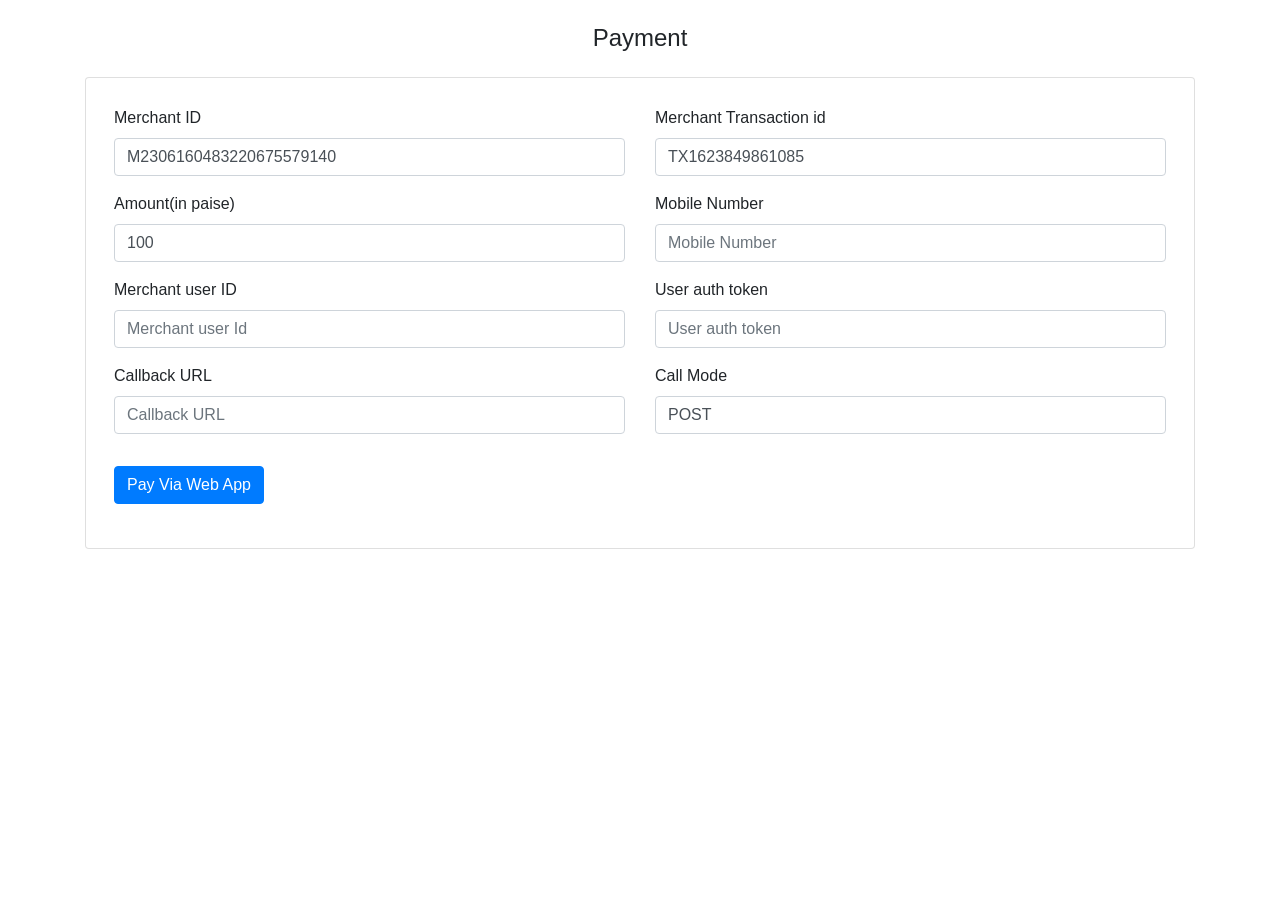
<file: index.html>
<!DOCTYPE html>
<html lang="en">

<head>
    <meta charset="UTF-8">
    <meta http-equiv="X-UA-Compatible" content="IE=edge">
    <meta name="viewport" content="width=device-width, initial-scale=1.0">
    <link rel="stylesheet" href="https://stackpath.bootstrapcdn.com/bootstrap/4.1.0/css/bootstrap.min.css"
        integrity="sha384-9gVQ4dYFwwWSjIDZnLEWnxCjeSWFphJiwGPXr1jddIhOegiu1FwO5qRGvFXOdJZ4" crossorigin="anonymous">
    <title>Demo</title>
</head>

<body>
    <div class="modal notify fade" id="notify-modal" tabindex="-1" role="dialog" aria-labelledby="notify-content"
        aria-hidden="true">
        <div class="modal-dialog" role="document">
            <div class="modal-content">
                <div class="modal-header" id="notify-header">
                    <h7 class="modal-title" id="notify-content"></h7>
                    <button type="button" class="close text-white" data-dismiss="modal" aria-label="Close">
                        <span aria-hidden="true">&times;</span>
                    </button>
                </div>
            </div>
        </div>
    </div>
    <div class="container">
        <h4 class="text-center my-4">Payment</h4>
        <div class="card">
            <div class="card-body mx-2 my-2">
                <form id="payment">
                    <div class="row">
                        <div class="col-xl-6 col-md-12">
                            <div class="form-group">
                                <label for="input1">Merchant ID</label>
                                <input type="text" class="form-control" id="input1" placeholder="Merchant Id"
                                    value="M2306160483220675579140">
                            </div>
                        </div>
                        <div class="col-xl-6 col-md-12">
                            <div class="form-group">
                                <label for="input2">Merchant Transaction id</label>
                                <input type="text" class="form-control" id="input2"
                                    placeholder="Merchant Transaction Id" value="TX1623849861085">
                            </div>
                        </div>
                    </div>
                    <div class="row">
                        <div class="col-xl-6 col-md-12">
                            <div class="form-group">
                                <label for="input3">Amount(in paise)</label>
                                <input type="number" class="form-control" id="input3" placeholder="Amount" value="100">
                            </div>
                        </div>
                        <div class="col-xl-6 col-md-12">
                            <div class="form-group">
                                <label for="input4">Mobile Number</label>
                                <input type="number" class="form-control" id="input4" placeholder="Mobile Number">
                            </div>
                        </div>
                    </div>
                    <div class="row">
                        <div class="col-xl-6 col-md-12">
                            <div class="form-group">
                                <label for="input5">Merchant user ID</label>
                                <input type="text" class="form-control" id="input5" placeholder="Merchant user Id">
                            </div>
                        </div>
                        <div class="col-xl-6 col-md-12">
                            <div class="form-group">
                                <label for="input6">User auth token</label>
                                <input type="text" class="form-control" id="input6" placeholder="User auth token">
                            </div>
                        </div>
                    </div>
                    <div class="row">
                        <div class="col-xl-6 col-md-12">
                            <div class="form-group">
                                <label for="input7">Callback URL</label>
                                <input type="text" class="form-control" id="input7" placeholder="Callback URL">
                            </div>
                        </div>
                        <div class="col-xl-6 col-md-12">
                            <div class="form-group">
                                <label for="input8">Call Mode</label>
                                <input type="text" class="form-control" id="input8" placeholder="Call Mode"
                                    value="POST">
                            </div>
                        </div>
                    </div>
                    <button type="submit" class="btn btn-primary my-3">Pay Via Web App</button>
                </form>
            </div>
        </div>
    </div>
    <div id="userConsent" class="modal hide fade" tabindex="-1" role="dialog" aria-labelledby="myModalLabel"
        aria-hidden="true">
        <div class="modal-dialog modal-dialog-centered" role="document">
            <div class="modal-content">
                <div class="modal-body">
                    Do you want to cancel payment request??
                </div>
                <div class="modal-footer">
                    <button id="no" type="button" class="btn btn-success">No</button>
                    <button id="yes" type="button" class="btn btn-danger">Yes</button>
                </div>
            </div>
        </div>
    </div>
    <!-- jQuery CDN - Slim version (=without AJAX) -->
    <script src="https://code.jquery.com/jquery-3.3.1.slim.min.js"
        integrity="sha384-q8i/X+965DzO0rT7abK41JStQIAqVgRVzpbzo5smXKp4YfRvH+8abtTE1Pi6jizo" crossorigin="anonymous">
    </script>
    <script src="/lib/js/jquery.js"></script>
    <!-- Popper.JS -->
    <script src="https://cdnjs.cloudflare.com/ajax/libs/popper.js/1.14.0/umd/popper.min.js"
        integrity="sha384-cs/chFZiN24E4KMATLdqdvsezGxaGsi4hLGOzlXwp5UZB1LY//20VyM2taTB4QvJ" crossorigin="anonymous">
    </script>
    <!-- Bootstrap JS -->
    <script src="https://stackpath.bootstrapcdn.com/bootstrap/4.1.0/js/bootstrap.min.js"
        integrity="sha384-uefMccjFJAIv6A+rW+L4AHf99KvxDjWSu1z9VI8SKNVmz4sk7buKt/6v9KI65qnm" crossorigin="anonymous">
    </script>
    <script src="/lib/js/pr.js"></script>
</body>

</html>
</file>
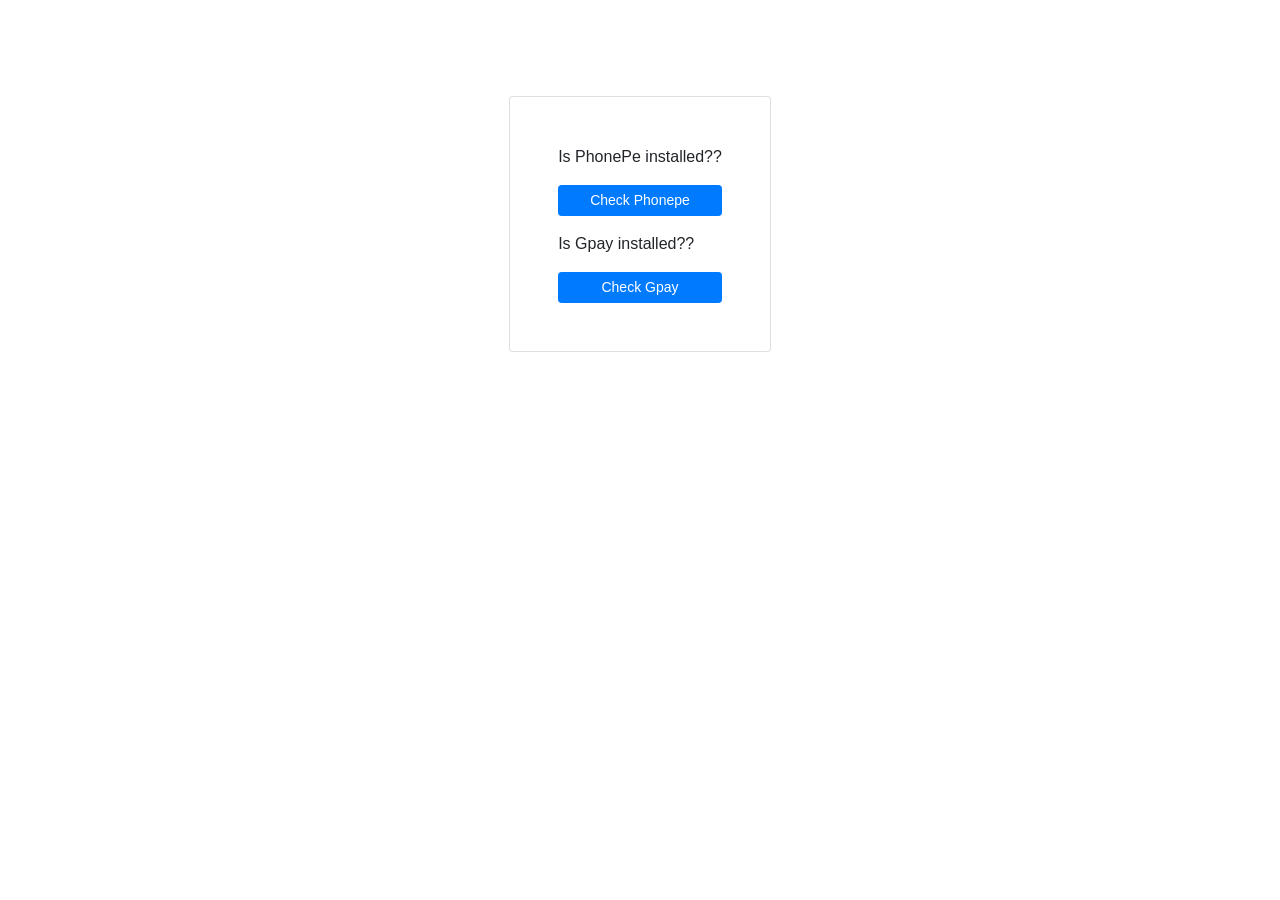
<file: detect/index.html>
<!DOCTYPE html>
<html lang="en">

<head>
    <meta charset="UTF-8">
    <meta http-equiv="X-UA-Compatible" content="IE=edge">
    <meta name="viewport" content="width=device-width, initial-scale=1.0">
    <link rel="stylesheet" href="https://stackpath.bootstrapcdn.com/bootstrap/4.1.0/css/bootstrap.min.css"
        integrity="sha384-9gVQ4dYFwwWSjIDZnLEWnxCjeSWFphJiwGPXr1jddIhOegiu1FwO5qRGvFXOdJZ4" crossorigin="anonymous">
    <title>Detect Web App</title>
</head>

<body>
    <div class="container">
        <div class="d-flex justify-content-center my-5">
            <div class="card my-5">
                <div class="card-body py-5 px-5">
                    <p id="phonepetext">
                        Is PhonePe installed??
                    </p>
                    <button id="phonepe" class="btn btn-primary btn-sm btn-block">Check Phonepe</button>
                    <button id="phonepepay" style="display: none;" class="btn btn-primary btn-sm btn-block my-2">Pay via
                        phonpe app</button>
                    <p class="my-3" id="gpaytext">
                        Is Gpay installed??
                    </p>
                    <button id="gpay" class="btn btn-primary btn-sm btn-block">Check Gpay</button>
                    <button id="gpaypay" style="display: none;" class="btn btn-primary btn-sm btn-block my-2">Pay via
                        gpay app</button>
                </div>
            </div>
        </div>
    </div>
    <!-- jQuery CDN - Slim version (=without AJAX) -->
    <script src="https://code.jquery.com/jquery-3.3.1.slim.min.js"
        integrity="sha384-q8i/X+965DzO0rT7abK41JStQIAqVgRVzpbzo5smXKp4YfRvH+8abtTE1Pi6jizo" crossorigin="anonymous">
    </script>
    <script src="/lib/js/jquery.js"></script>
    <!-- Popper.JS -->
    <script src="https://cdnjs.cloudflare.com/ajax/libs/popper.js/1.14.0/umd/popper.min.js"
        integrity="sha384-cs/chFZiN24E4KMATLdqdvsezGxaGsi4hLGOzlXwp5UZB1LY//20VyM2taTB4QvJ" crossorigin="anonymous">
    </script>
    <!-- Bootstrap JS -->
    <script src="https://stackpath.bootstrapcdn.com/bootstrap/4.1.0/js/bootstrap.min.js"
        integrity="sha384-uefMccjFJAIv6A+rW+L4AHf99KvxDjWSu1z9VI8SKNVmz4sk7buKt/6v9KI65qnm" crossorigin="anonymous">
    </script>
    <script src="/lib/js/prAppLib.js"></script>
    <script>
        $('#phonepe').on('click', () => {
            isPhonepeAppInstalled().then((result) => {
                if (result) {
                    $('#phonepetext').html('<span class="text-success">Phonepe Installed</span>');
                    $('#phonepepay').css("display", "block");
                } else {
                    $('#phonepetext').html('<span class="text-danger">Phonepe Not Installed</span>');
                }
            });
        });
        $('#gpay').on('click', () => {
            isGpayAppInstalled().then((result) => {
                if (result) {
                    $('#gpaytext').html('<span class="text-success">Gpay Installed</span>');
                    $('#gpaypay').css("display", "block");
                } else {
                    $('#gpaytext').html('<span class="text-danger">Gpay Not Installed</span>');
                }
            });
        })
        $('#phonepepay').on('click', () => {
            console.log("here");
            showPhonepe();
        })
        $('#gpaypay').on('click', () => {
            showGpay();
        })
    </script>
</body>

</html>
</file>
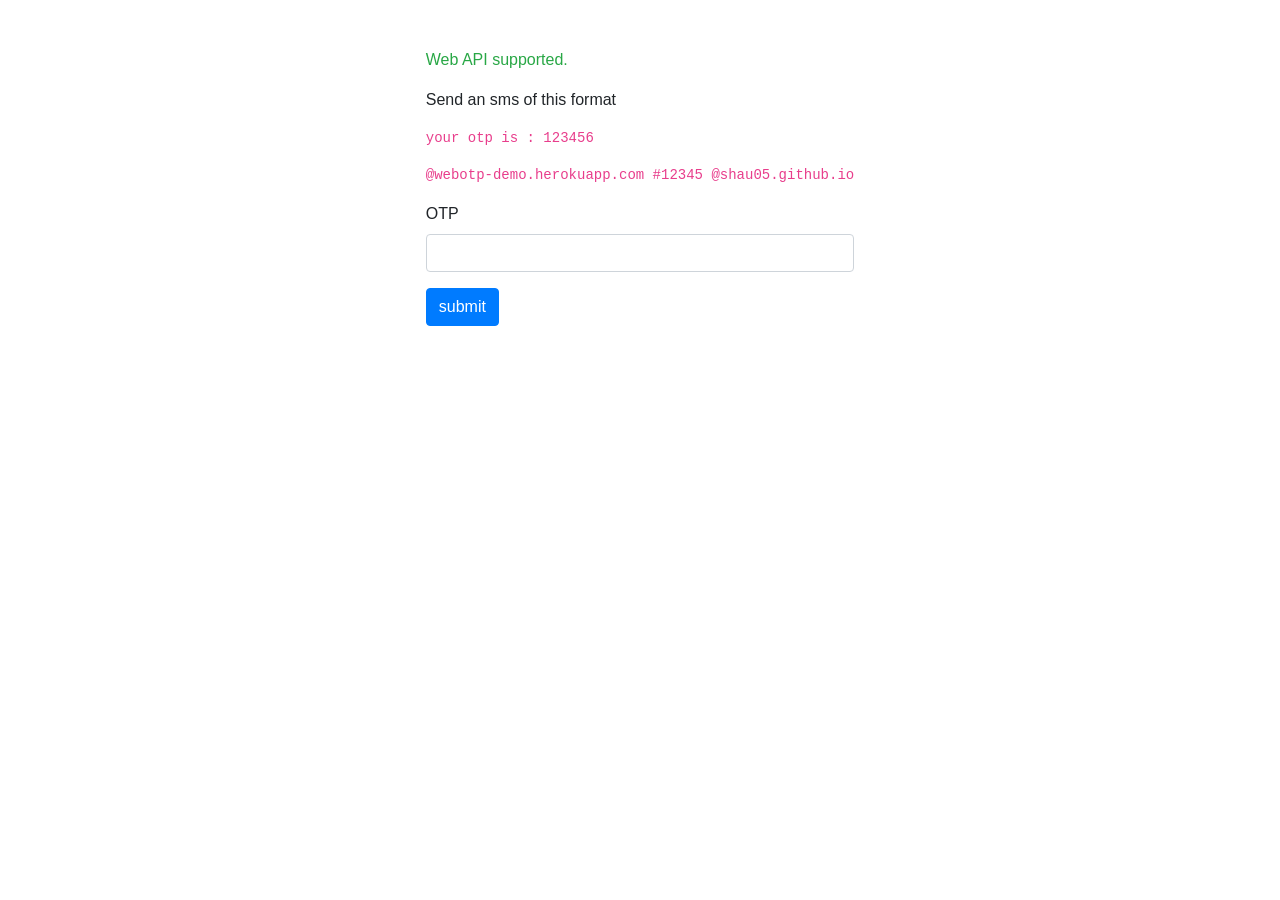
<file: iframe/index.html>
<!DOCTYPE html>
<html lang="en">

<head>
    <meta charset="UTF-8">
    <meta http-equiv="X-UA-Compatible" content="IE=edge">
    <meta name="viewport" content="width=device-width, initial-scale=1.0">
    <link rel="stylesheet" href="https://stackpath.bootstrapcdn.com/bootstrap/4.1.0/css/bootstrap.min.css"
        integrity="sha384-9gVQ4dYFwwWSjIDZnLEWnxCjeSWFphJiwGPXr1jddIhOegiu1FwO5qRGvFXOdJZ4" crossorigin="anonymous">
    <title>Document</title>
</head>

<body>
    <div class="container">
        <div class="d-flex justify-content-center">
            <div class="my-5">
                <div id="supported">

                </div>
                <p class="message">
                    Send an sms of this format
                </p>
                <code class="message">
                    <p>
                        your otp is : 123456
                    </p>
                    <p>
                        @webotp-demo.herokuapp.com #12345 @shau05.github.io
                    </p>
                </code>
                <form id="otp-submit" action="/iframe/success.html">
                    <label for="otp">OTP</label>
                    <input class="form-control" id="otp" autocomplete="one-time-code" required />
                    <button class="btn btn-primary my-3" type="submit">submit</button>
                </form>
            </div>
        </div>
    </div>
    <!-- jQuery CDN - Slim version (=without AJAX) -->
    <script src="https://code.jquery.com/jquery-3.3.1.slim.min.js"
        integrity="sha384-q8i/X+965DzO0rT7abK41JStQIAqVgRVzpbzo5smXKp4YfRvH+8abtTE1Pi6jizo" crossorigin="anonymous">
    </script>
    <script src="/lib/js/jquery.js"></script>
    <!-- Popper.JS -->
    <script src="https://cdnjs.cloudflare.com/ajax/libs/popper.js/1.14.0/umd/popper.min.js"
        integrity="sha384-cs/chFZiN24E4KMATLdqdvsezGxaGsi4hLGOzlXwp5UZB1LY//20VyM2taTB4QvJ" crossorigin="anonymous">
    </script>
    <!-- Bootstrap JS -->
    <script src="https://stackpath.bootstrapcdn.com/bootstrap/4.1.0/js/bootstrap.min.js"
        integrity="sha384-uefMccjFJAIv6A+rW+L4AHf99KvxDjWSu1z9VI8SKNVmz4sk7buKt/6v9KI65qnm" crossorigin="anonymous">
    </script>
    <script>
        if ('OTPCredential' in window) {
            window.addEventListener('DOMContentLoaded', e => {
                $('#supported').html(`<p class="text-success">Web API supported.</p>`);
                const input = document.querySelector('input[autocomplete="one-time-code"]');
                if (!input) return;
                const ac = new AbortController();
                const form = input.closest('form');
                if (form) {
                    form.addEventListener('submit', e => {
                        ac.abort();
                    });
                }
                navigator.credentials.get({
                    otp: {
                        transport: ['sms']
                    },
                    signal: ac.signal
                }).then(otp => {
                    input.value = otp.code;
                    if (form) {
                        window.location.href = "/iframe/success.html";
                    }
                }).catch(err => {
                    console.log(err);
                });
            });
        } else {
            $('.message').css("display", "none");
            $('#supported').html(`<p class="text-danger">Web API not supported.Enter OTP manually</p>`);
        }
    </script>
</body>

</html>
</file>
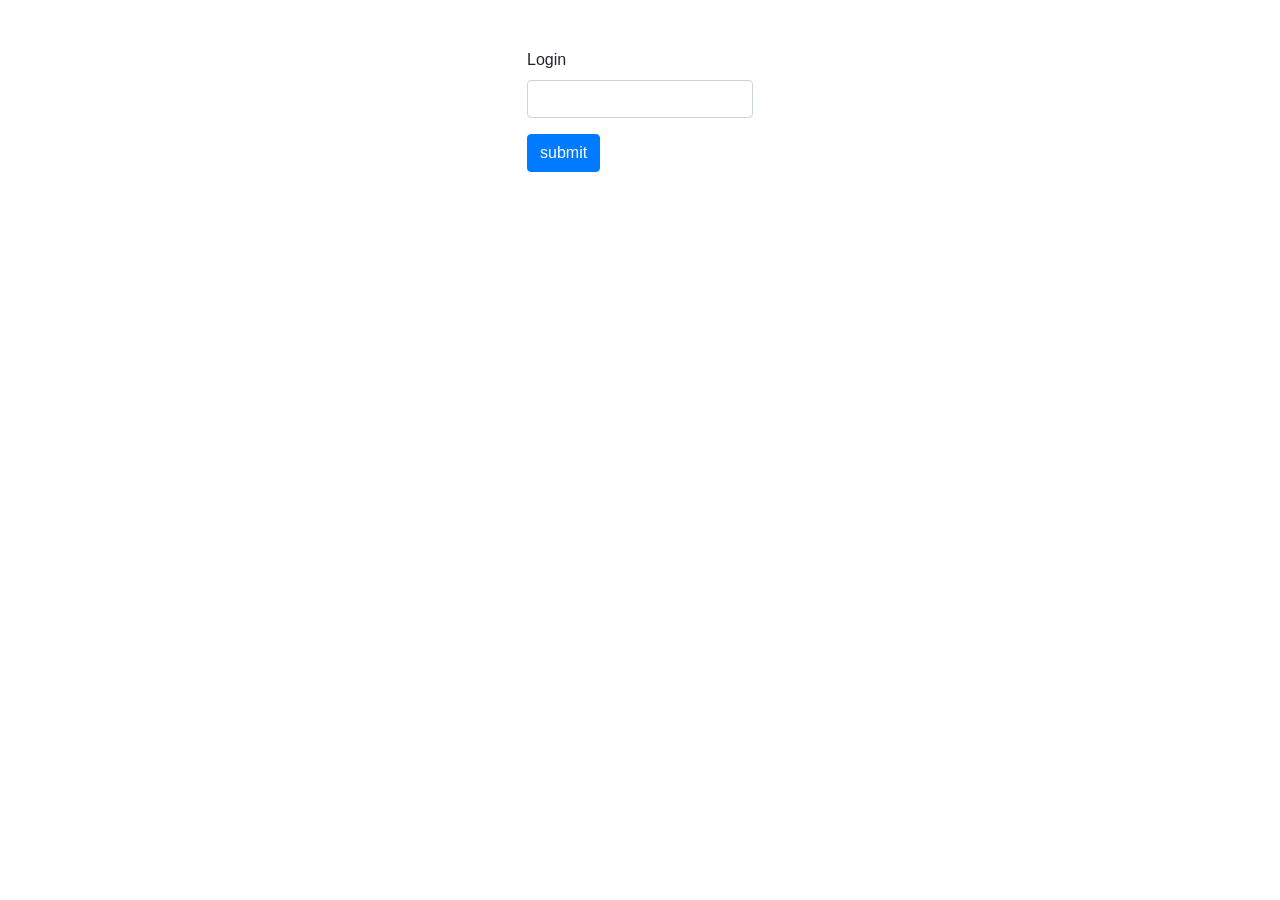
<file: webotp/index.html>
<!DOCTYPE html>
<html lang="en">

<head>
    <meta charset="UTF-8">
    <meta http-equiv="X-UA-Compatible" content="IE=edge">
    <meta name="viewport" content="width=device-width, initial-scale=1.0">
    <link rel="stylesheet" href="https://stackpath.bootstrapcdn.com/bootstrap/4.1.0/css/bootstrap.min.css"
        integrity="sha384-9gVQ4dYFwwWSjIDZnLEWnxCjeSWFphJiwGPXr1jddIhOegiu1FwO5qRGvFXOdJZ4" crossorigin="anonymous">
    <title>Document</title>
</head>

<body>
    <div class="container" id="d-con">
        <div class="d-flex justify-content-center">
            <div class="my-5">
                <form id="login">
                    <label for="phone">Login</label>
                    <input class="form-control" id="phone" required />
                    <button class="btn btn-primary my-3" type="submit">submit</button>
                </form>
            </div>
        </div>
    </div>
   
    <div class="container" id="d-cont" style="display:none">
        <div class="d-flex justify-content-center">
            <div class="my-5">
                <div id="supported">

                </div>
                <p class="message">
                    Send an sms of this format
                </p>
                <code class="message">
                    <p>
                        your otp is : 123456
                    </p>
                    <p>
                        @shau05.github.io #12345
                    </p>
                </code>
                <form id="otp-submit" action="/webotp/success.html">
                    <label for="otp">OTP</label>
                    <input class="form-control" id="otp" autocomplete="one-time-code" required />
                    <button class="btn btn-primary my-3" type="submit">submit</button>
                </form>
            </div>
        </div>
    </div>
    <!-- jQuery CDN - Slim version (=without AJAX) -->
    <script src="https://code.jquery.com/jquery-3.3.1.slim.min.js"
        integrity="sha384-q8i/X+965DzO0rT7abK41JStQIAqVgRVzpbzo5smXKp4YfRvH+8abtTE1Pi6jizo" crossorigin="anonymous">
    </script>
    <script src="/lib/js/jquery.js"></script>
    <!-- Popper.JS -->
    <script src="https://cdnjs.cloudflare.com/ajax/libs/popper.js/1.14.0/umd/popper.min.js"
        integrity="sha384-cs/chFZiN24E4KMATLdqdvsezGxaGsi4hLGOzlXwp5UZB1LY//20VyM2taTB4QvJ" crossorigin="anonymous">
    </script>
    <!-- Bootstrap JS -->
    <script src="https://stackpath.bootstrapcdn.com/bootstrap/4.1.0/js/bootstrap.min.js"
        integrity="sha384-uefMccjFJAIv6A+rW+L4AHf99KvxDjWSu1z9VI8SKNVmz4sk7buKt/6v9KI65qnm" crossorigin="anonymous">
    </script>
    <script>
        if ('OTPCredential' in window) {
            window.addEventListener('DOMContentLoaded', e => {
                $('#supported').html(`<p class="text-success">Web API supported.</p>`);
                const input = document.querySelector('input[autocomplete="one-time-code"]');
                $('#alerts').text(input);
                if (!input) return;
                const ac = new AbortController();
                const form = input.closest('form');
                if (form) {
                    form.addEventListener('submit', e => {
                        ac.abort();
                    });
                }
                navigator.credentials.get({
                    otp: {
                        transport: ['sms']
                    },
                    signal: ac.signal
                }).then(otp => {
                    $('#alerts').text(otp.code);
                    input.value = otp.code;
                    if (form) {
                        window.location.href = "/webotp/success.html";
                    }
                }).catch(err => {
                    console.log(err);
                });
            });
        } else {
            $('.message').css("display", "none");
            $('#supported').html(`<p class="text-danger">Web API not supported.Enter OTP manually</p>`);
        }
        $('#login').on('submit',(e) => {
            e.preventDefault();
            $('#d-con').css("display","none");
            $('#d-cont').css("display","block");
        })
    </script>
</body>

</html>
</file>
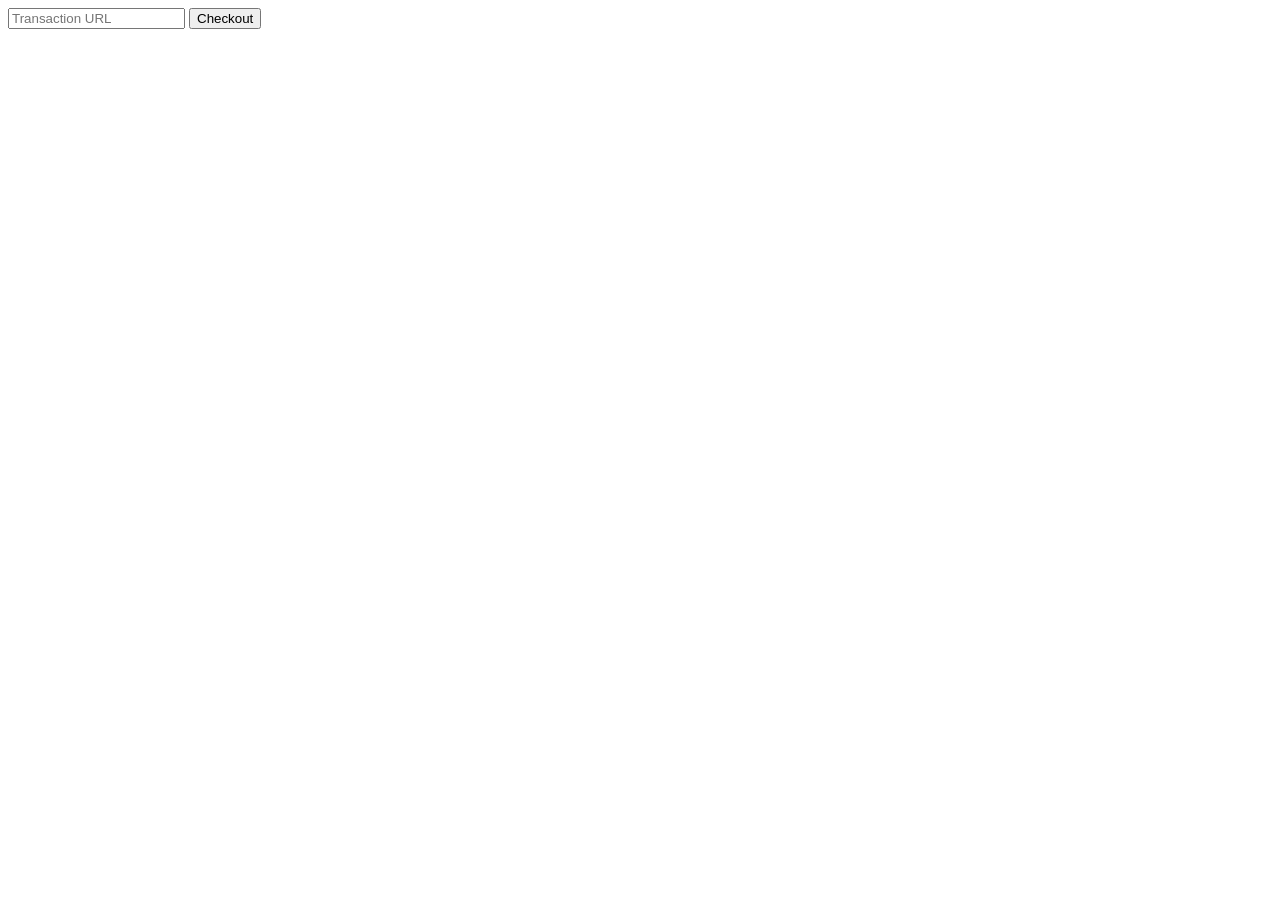
<file: testapp/jsSDKTest.html>
<!DOCTYPE html>
<html>
  <head>
    <title>Parcel Sandbox</title>
    <meta charset="UTF-8" />
<!--     <script src="https://mercury.phonepe.com/linchpin/checkout/1.0.0/phonepe.js"></script> -->
    <script src="https://mercury-stg.phonepe.com/transact/phonepe.js" defer></script>
    <script>
      function performPayment(e) {
        e.preventDefault();
        console.log("formSubmit", e);
        const txtTransactUrl = document.getElementById("txtTransactUrl");
        const callback = (response) => {
          console.log(response);
        };
        window.PhonePe.transact({tokenUrl: txtTransactUrl.value, callback});
      }
    </script>
  </head>

  <body>
    <div id="app">
      <form onsubmit="performPayment(event)">
        <input type="text" id="txtTransactUrl" placeholder="Transaction URL" />
        <button type="submit">Checkout</button>
      </form>
    </div>
  </body>
</html>
</file>
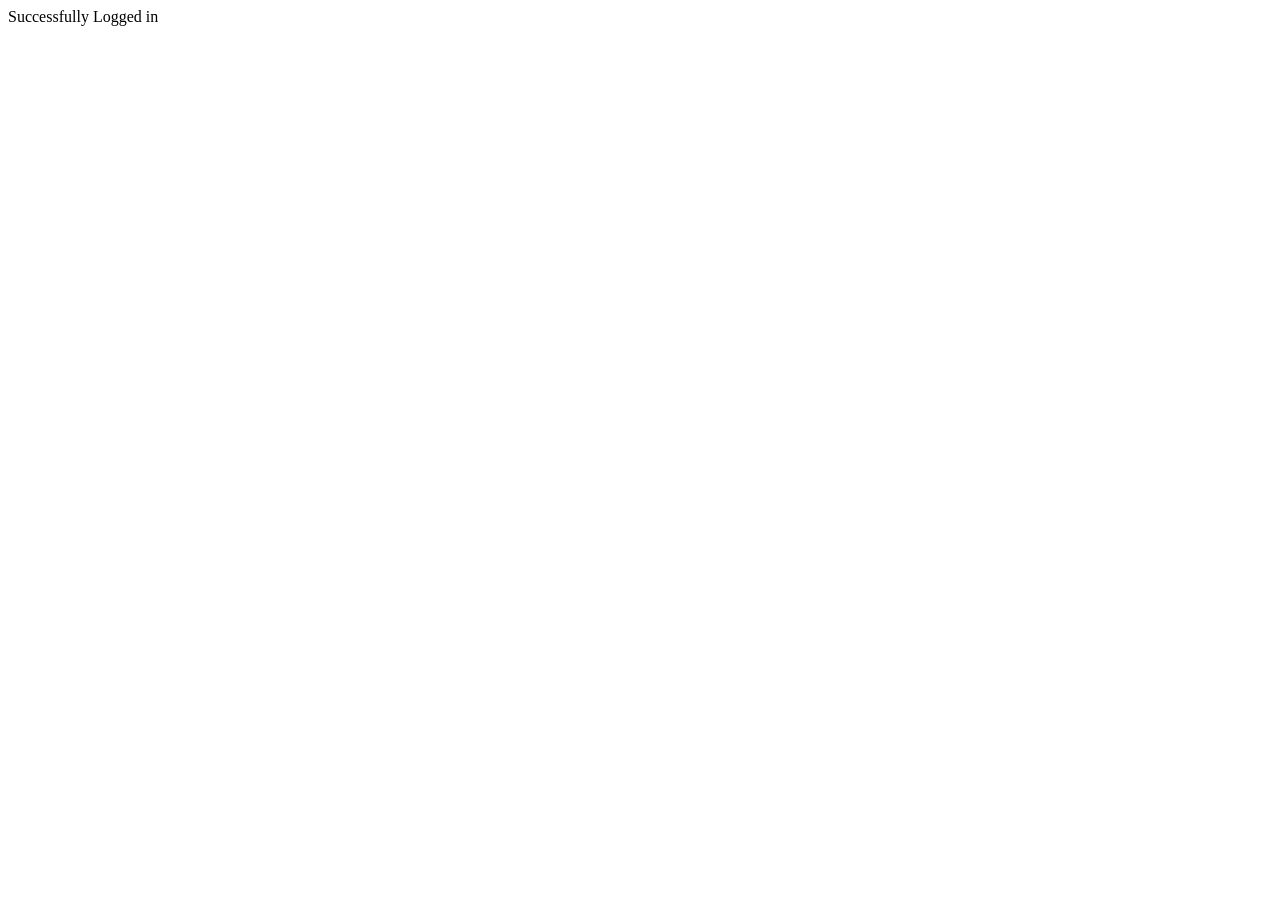
<file: webotp/success.html>
<!DOCTYPE html>
<html lang="en">

<head>
    <meta charset="UTF-8">
    <meta http-equiv="X-UA-Compatible" content="IE=edge">
    <meta name="viewport" content="width=device-width, initial-scale=1.0">
    <title>success</title>
</head>

<body>
    Successfully Logged in
    <script>
        let controller;
        if (navigator.serviceWorker.controller) {
            controller = navigator.serviceWorker.controller;
            controller.postMessage({
                message_type: "status",
                message: "SUCCESS",
            });
        }
    </script>
</body>

</html>
</file>
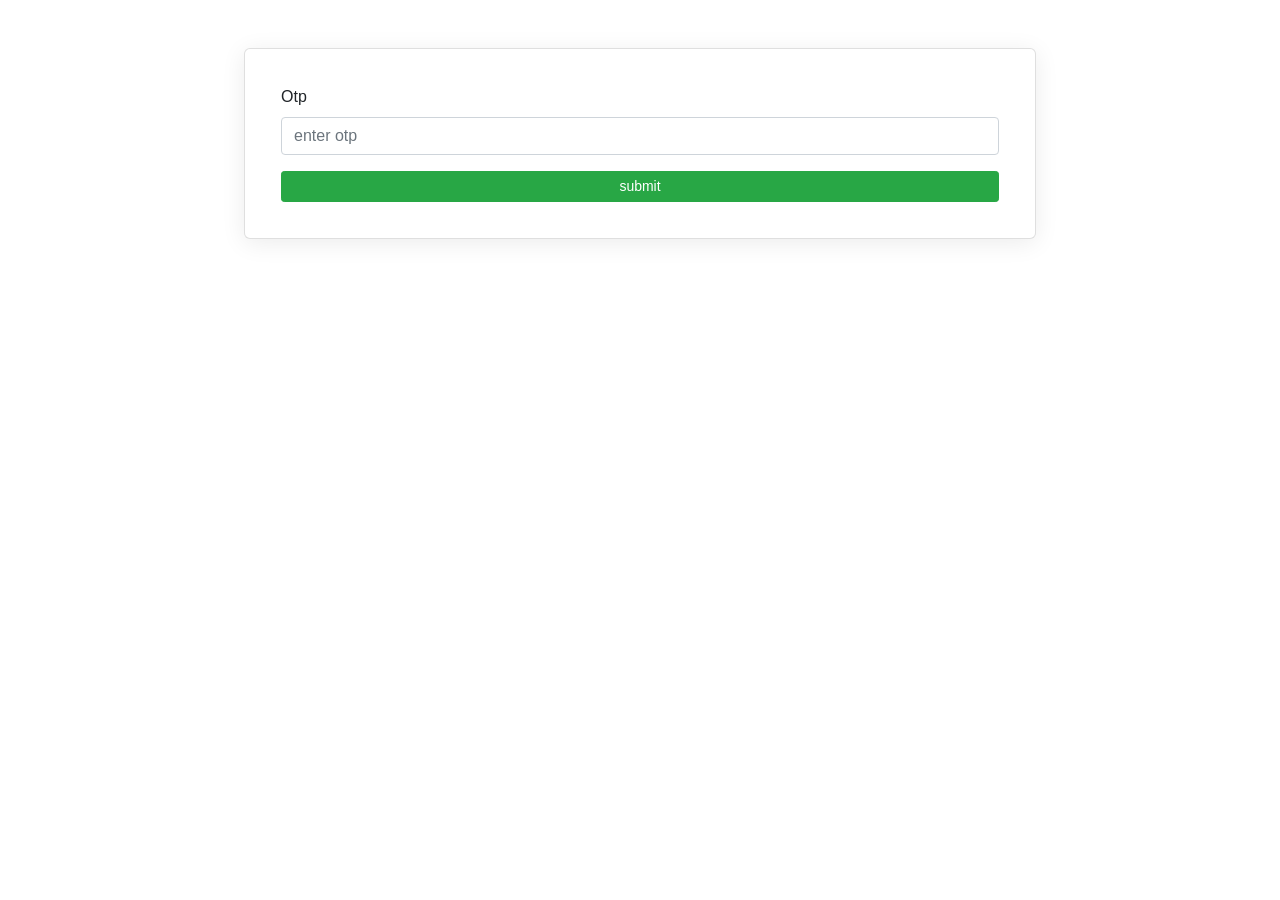
<file: transact/utils/otp.html>
<!DOCTYPE html>
<html lang="en">

<head>
    <meta charset="UTF-8">
    <meta http-equiv="X-UA-Compatible" content="IE=edge">
    <meta name="viewport" content="width=device-width, initial-scale=1.0">
    <title>Card Payment</title>
    <link rel="stylesheet" href="https://stackpath.bootstrapcdn.com/bootstrap/4.1.0/css/bootstrap.min.css"
        integrity="sha384-9gVQ4dYFwwWSjIDZnLEWnxCjeSWFphJiwGPXr1jddIhOegiu1FwO5qRGvFXOdJZ4" crossorigin="anonymous">
    <link rel="stylesheet" href="/lib/css/global.css">
</head>

<body>
    <div class="container">
        <div class="mro-5">
            <div class="card mx-5 my-5">
                <div class="card-body mx-3 my-3">
                    <form id="otp-submit">
                        <div class="form-group">
                            <label for="input6">Otp</label>
                            <input type="text" class="form-control" id="input6" placeholder="enter otp" required>
                        </div>
                        <button class="btn btn-success btn-sm btn-block">submit</button>
                    </form>
                </div>
            </div>
        </div>
    </div>
    <!-- jQuery CDN - Slim version (=without AJAX) -->
    <script src="https://code.jquery.com/jquery-3.3.1.slim.min.js"
        integrity="sha384-q8i/X+965DzO0rT7abK41JStQIAqVgRVzpbzo5smXKp4YfRvH+8abtTE1Pi6jizo" crossorigin="anonymous">
    </script>
    <script src="/lib/js/jquery.js"></script>
    <!-- Popper.JS -->
    <script src="https://cdnjs.cloudflare.com/ajax/libs/popper.js/1.14.0/umd/popper.min.js"
        integrity="sha384-cs/chFZiN24E4KMATLdqdvsezGxaGsi4hLGOzlXwp5UZB1LY//20VyM2taTB4QvJ" crossorigin="anonymous">
    </script>
    <!-- Bootstrap JS -->
    <script src="https://stackpath.bootstrapcdn.com/bootstrap/4.1.0/js/bootstrap.min.js"
        integrity="sha384-uefMccjFJAIv6A+rW+L4AHf99KvxDjWSu1z9VI8SKNVmz4sk7buKt/6v9KI65qnm" crossorigin="anonymous">
    </script>
    <script src="/lib/js/handler.js"></script>
</body>

</html>
</file>
<file: lib/css/global.css>
.icon {
    max-width: 20px !important;
    text-align: center !important;
    display: flex !important;
    justify-content: flex-end !important;
}

.col-xl-1,
.col-xl-10,
.col-md-1,
.col-md-10,
.col-lg-1,
.col-lg-10,
.col-sm-1,
.col-sm-10,
.row {
    padding: 0 0 !important;
}

.list-group-item,
.card {
    background: #fff !important;
    -webkit-box-shadow: 0 4px 24px 0 rgb(0 0 0 / 8%) !important;
    box-shadow: 0 4px 24px 0 rgb(0 0 0 / 8%) !important;
    border-radius: 6px !important;
}

.hrow {
    background: #fff !important;
    -webkit-box-shadow: 0 4px 24px 0 rgb(0 0 0 / 8%) !important;
    box-shadow: 0 4px 24px 0 rgb(0 0 0 / 8%) !important;
    border-radius: 6px !important;
}

.arrow {
    border: solid rgba(88, 77, 77, 0.87);
    border-width: 0 3px 3px 0;
    display: inline-block;
    padding: 3px;
}

.left {
    transform: rotate(135deg);
    -webkit-transform: rotate(135deg);
}

.fl-left {
    float: left !important;
}

.padding {
    margin-top: 5%;
}

#card,
#upi,
#wallet {
    display: none;
}

.mro-5 {
    margin: 0% 10% !important;
}

.right {
    transform: rotate(-45deg);
    -webkit-transform: rotate(-45deg);
}

p {
    margin: 0 0 !important;
}

.notify .modal-dialog {
    text-align: center;
    min-width: 10% !important;
}

.notify .modal-header {
    color: #fff;
    padding: 0.5rem !important;
}

.c-mr {
    margin: 25% 25%;
}

@media only screen and (max-width:800px) {
    .c-mr {
        margin: 15% 15%;
    }

    * {
        font-size: 0.9rem !important;
    }

    .form-group {
        margin-bottom: 0.7rem !important;
    }

    .col-sm-6 {
        width: 50% !important;
    }

    .col-sm-3 {
        width: 25% !important;
    }

    .col-sm-2 {
        width: 20% !important;
    }

    .col-sm-4 {
        width: 33% !important;
    }
}

#wallet-otp-payment,
#wallet-pay {
    display: none;
}

@media only screen and (max-width:500px) {
    .mro-5 {
        margin: 0% 0% !important;
    }

    .c-mr {
        margin: 8% 8%;
    }
}
</file>
